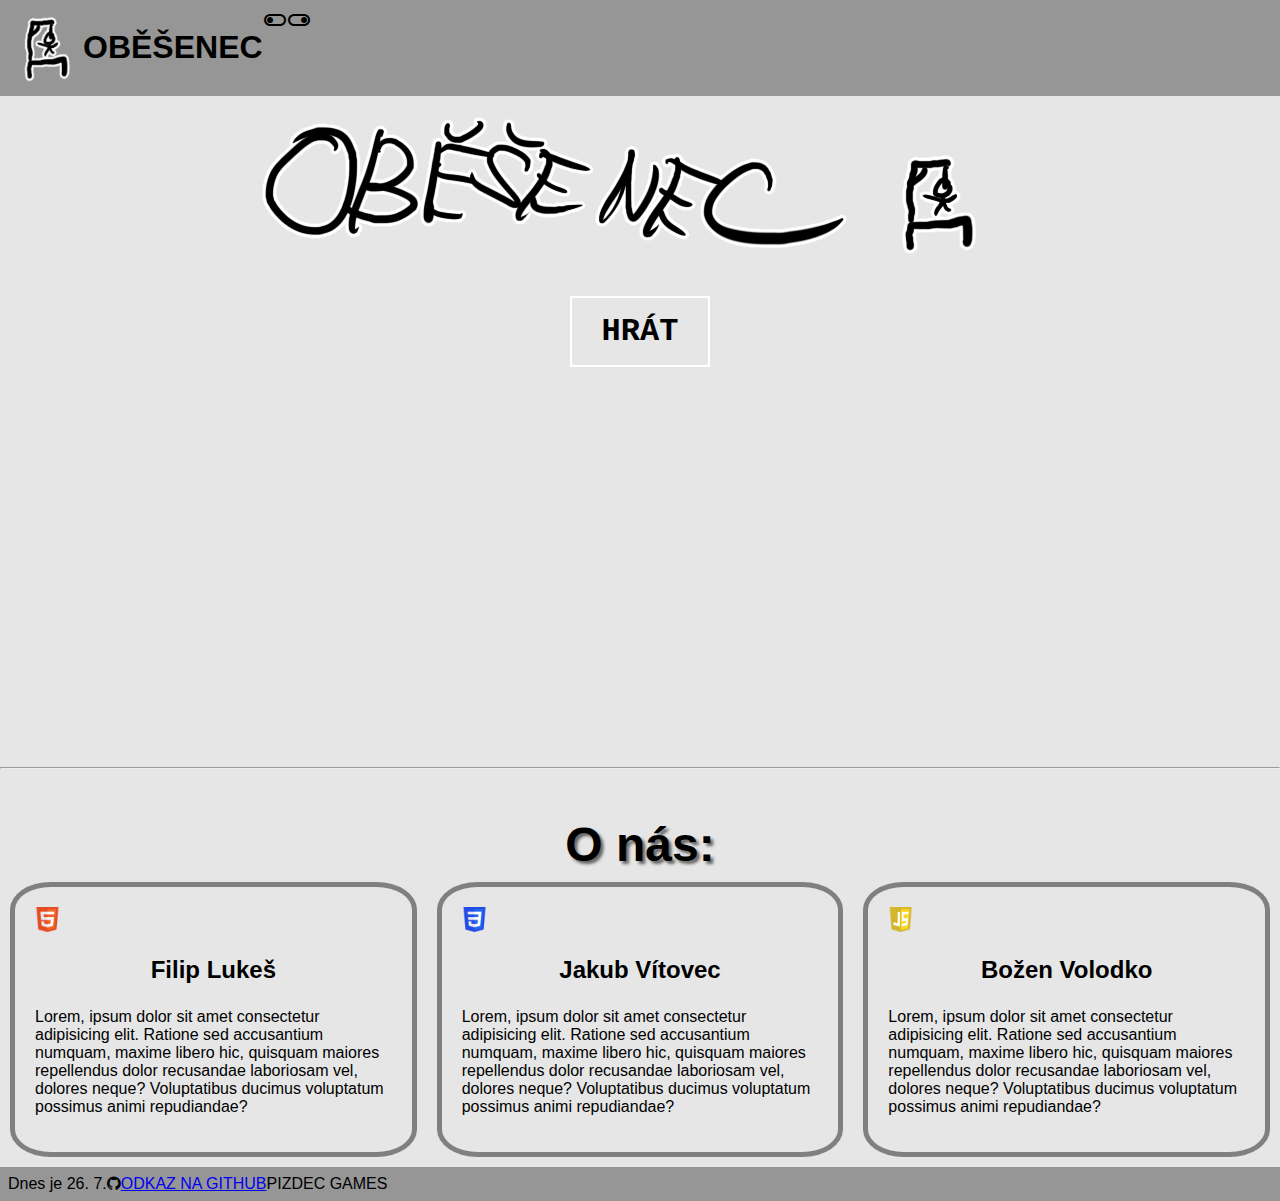
<file: index.html>
<!DOCTYPE html>
<html lang="en">
<head>
    <meta charset="UTF-8">
    <meta name="viewport" content="width=device-width, initial-scale=1.0">
    <meta name="author" content="Filip Lukeš, Jakub Vítovec, Božen Volodko">
    <meta name="description" content="Tahle webová stránka je vytvořa kvůli projektu z předmětu WEB a obsahuje hru 'Šibenice'">
    <meta name="keywords" content="Šibenice, Projekt">
    <link rel="stylesheet" href="https://cdnjs.cloudflare.com/ajax/libs/font-awesome/4.7.0/css/font-awesome.min.css">
    <link rel="stylesheet" href="https://fonts.googleapis.com/css2?family=Material+Symbols+Outlined:opsz,wght,FILL,GRAD@20..48,100..700,0..1,-50..200&icon_names=toggle_off" />
    <link rel="stylesheet" href="https://fonts.googleapis.com/css2?family=Material+Symbols+Outlined:opsz,wght,FILL,GRAD@20..48,100..700,0..1,-50..200&icon_names=toggle_on" />
    <link rel="stylesheet" href="style.css">
    <title>Šibenice</title>
</head>
<body>
    <header>
         <img src="./graphics/temp/temp-icon_200x200.png" alt="logo oběšence">
         <h1>OBĚŠENEC</h1>
        <span class="material-symbols-outlined">toggle_off</span>
        <span class="material-symbols-outlined">toggle_on</span>
    </header>
    
    <main>
        <div id="logo">
            <img src="./graphics/temp/temp-logo_800x200.png" alt="logo šibenice"><!-- naše supr čupr logo -->
        </div>

        <div id="play">
            <a href="game.html"><button onclick="play()">HRÁT</button></a> <!-- Voilá! button na hraní šibenice(doufám, že zemře) -->
        </div>

       
        <hr>
        <h2>O nás:</h2> 
        

        <div id="onas">
             <section>
                 <img src="./graphics/shields/html.png" alt="logo HTML">
                  <h3>Filip Lukeš</h3>
                <p class="info">Lorem, ipsum dolor sit amet consectetur adipisicing elit. Ratione sed accusantium numquam, maxime libero hic, quisquam maiores repellendus dolor recusandae laboriosam vel, dolores neque? Voluptatibus ducimus voluptatum possimus animi repudiandae?</p>
             </section>

             <section>
                 <img src="./graphics/shields/css.png" alt="logo CSS">
                  <h3>Jakub Vítovec</h3> <!-- pypyski -->
                <p class="info">Lorem, ipsum dolor sit amet consectetur adipisicing elit. Ratione sed accusantium numquam, maxime libero hic, quisquam maiores repellendus dolor recusandae laboriosam vel, dolores neque? Voluptatibus ducimus voluptatum possimus animi repudiandae?</p>
             </section>

             <section>
                 <img src="./graphics/shields/js.png" alt="logo JS">
                  <h3>Božen Volodko</h3>
                <p class="info">Lorem, ipsum dolor sit amet consectetur adipisicing elit. Ratione sed accusantium numquam, maxime libero hic, quisquam maiores repellendus dolor recusandae laboriosam vel, dolores neque? Voluptatibus ducimus voluptatum possimus animi repudiandae?</p>
             </section>
        </div>
    </main>
   
    <footer>
        <div class="datum-box" id="datum">  </div> <!-- woaaah datum!!! -->
        <i class="fa fa-github"></i> <!-- s tím jsem se štval 20 minut, pls zabte mě, googo nechtělo vytvořit ikoknu na github si co myslí? že jsem nějakej stvořitel a že to sám vytvořim?? o hell nah dawg just put the fries in da bag ti říkám tohle není normální. musel jsem to hledat na nějaký debilní stránce, kteráv má  v sobě nejspíš nějakej debilní vir, ale aspoń že to fachá to je to hlavní....... -->
         <div id="GHrepo">
            <a href="https://github.com/Trav1chka/Ob-enec">ODKAZ NA GITHUB</a> <!-- odkaz na github, no shit sherlock -->
        </div>
        <p id="trademark">PIZDEC GAMES</p>
    </footer>

    <script src="script.js"></script>
</body>
</html>
</file>
<file: style.css>
/* barvy světlého režimu */
:root {
    --background-color: rgb(230, 230, 230);
    --text-color: black;
    --header-footer-bg-color: rgb(150, 150, 150);
    --github-brightness: brightness(1);
}

/* barvy tmavého režimu */
body.dark-mode {
    --background-color: rgb(40, 40, 40);
    --text-color: white;
    --header-footer-bg-color: rgb(20, 20, 20);
    --github-brightness: brightness(1.7);
}

/*!_-_-_-_-_-_-_-_-_-_-_-_-_-_-_-_-_index.html_-_-_-_-_-_-_-_-_-_-_-_-_-_-_-_-_-!*/

#logo {
    display: flex;
    justify-content: center;
    align-items: center;
}

#mode {
    margin-left: auto;
    margin-top: auto;
    margin-bottom: auto;
    cursor: pointer;
}

#play {
    display: flex;
    justify-content: center;
    align-items: center;
}

#play button {
    font-family: 'Courier New', Courier, monospace;
    font-weight: bold;
    font-size: 2em;
    padding: 15px 30px;
    cursor: pointer;
    border: 2px solid white;
    background-color: transparent;
    transition: background-color 0.3s ease, color 0.3s ease, border-color 0.3s ease;
}

#play button:hover {
    background-color: white;
    border-color: white;
}

#play a {
    display: inline-block;
    text-decoration: none;
}

hr{
    margin-top: 400px;
}

#onas {
    display: flex;
    align-items: center;
}

h2 {
    text-align: center;
    font-size: 3em;
    margin: auto;
    margin-top: 1em;
    text-shadow: 3px 3px 3px rgb(102, 102, 102);
}

#onas section {
    margin: 10px;
    padding: 20px;
    border: gray solid 5px;
    border-radius: 10%;
}

#onas section img {
    width: 25px;
    height: 25px;
    display: inline;
    vertical-align:text-top;
}

h3 {
    text-align: center;
    font-size: 1.5em;
}

/*!_-_-_-_-_-_-_-_-_-_-_-_-_-_-_-_-_game.html_-_-_-_-_-_-_-_-_-_-_-_-_-_-_-_-_-!*/

#GAME{
    display: flex;
    margin: auto;
}

#sibenice img{
    width: 72.65%;
}

/*!_-_-_-_-_-_-_-_-_-_-_-_-_-_-_-_-_universal_-_-_-_-_-_-_-_-_-_-_-_-_-_-_-_-_-!*/

body {
    font-family: 'Gill Sans', 'Gill Sans MT', Calibri, 'Trebuchet MS', sans-serif;
    background-color: var(--background-color);
    color: var(--text-color);
    margin: 0;
    cursor: default;
}

header {
    display: flex;
    background-color: var(--header-footer-bg-color);
    padding: 8px;
}

header, #onas, h2, h3, #info-box, #datum, #trademark, footer {
    color: var(--text-color);
}

header img {
    width: 75px;
}

#Ikona{
    height: 75px;
    vertical-align: text-top;
}

#GHrepo img {
    height: 50px;
    filter: var(--github-brightness);
}

#info-box{
    margin-left: auto;
}

#datum {
    margin-top: 0;
}

#trademark {
    margin: 0px;
}

footer{
    background-color: var(--header-footer-bg-color);
    display: flex;
    padding: 8px;
}
</file>
